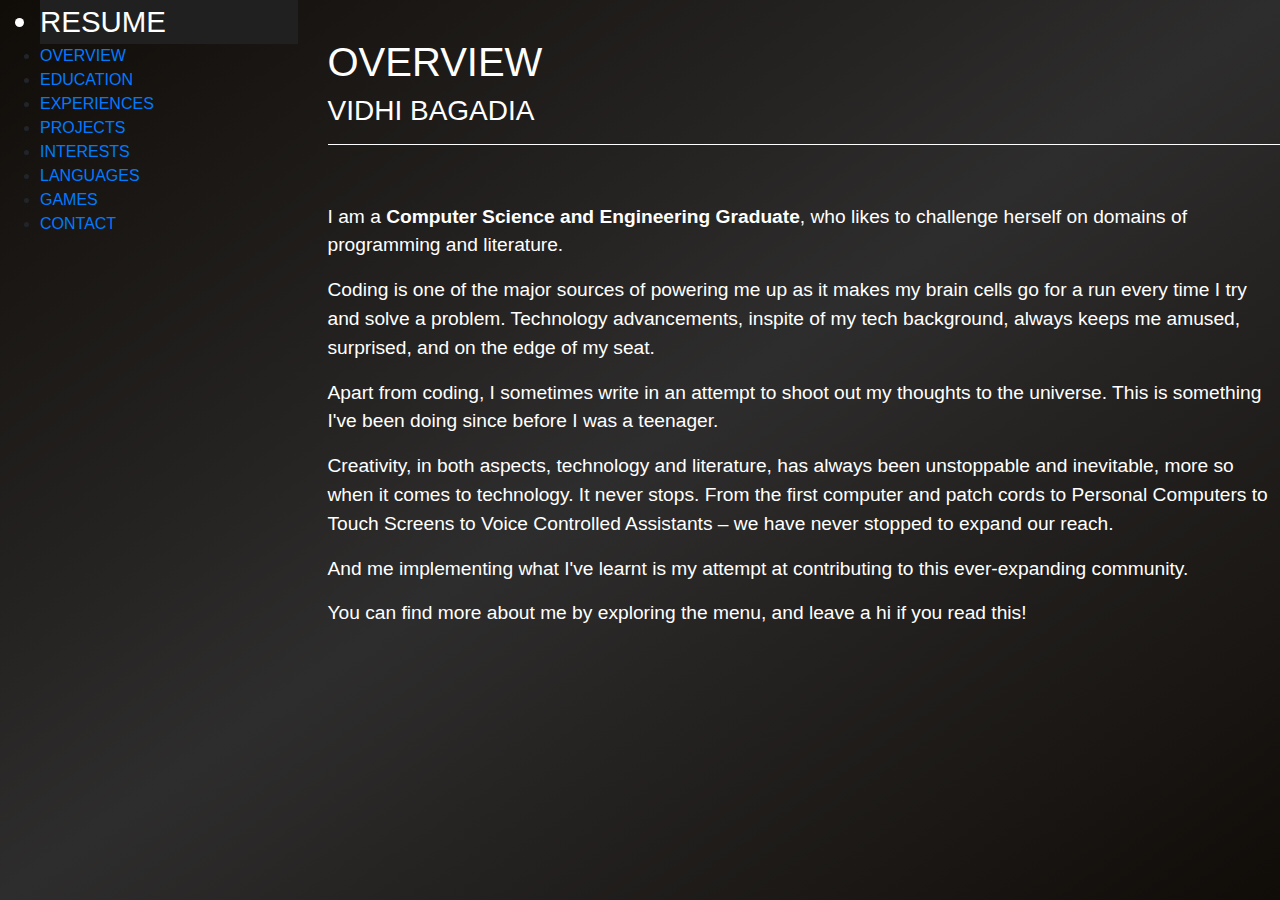
<file: index.html>
<!DOCTYPE html>
<html>
<head>
<meta name="viewport" content="width=device-width, initial-scale=1">
<link rel="stylesheet" type='text/css' href='https://maxcdn.bootstrapcdn.com/bootstrap/4.0.0-beta.2/css/bootstrap.min.css'>
<link rel='stylesheet' type='text/css' href='style.css'>
<title> Vidhi Bagadia - Resume: Overview </title>

</head>

<body>
<div class="row">
<div class = "col-lg-3 col-md-6 col-md-offset-3 col-xs-3 col-xs-offset-3">
	<div id='menu'>
		<div id='menu2'>
		
		<ul>
			<li style="color: white; font-size: 2.3vw; background-color: #202020;"> RESUME </li>
			<li> <a href="index.html"> OVERVIEW </a> </li>
			<li> <a href="education.html"> EDUCATION </a> </li>
			<li> <a href="experience.html"> EXPERIENCES </a> </li>
			<li> <a href="projects.html"> PROJECTS </a> </li>
			<li> <a href="interests.html"> INTERESTS </a> </li>
			<li> <a href="languages.html"> LANGUAGES </a> </li>
			<li> <a href="games.html"> GAMES </a> </li>
			<li> <a href="contact.html"> CONTACT </a> </li>
		</ul>
		</div>
		</div>
	</div>
	<div class = "col-lg-9 col-md-12 col-xs-9">
	<div id='contentbg'>
	
		<div class='content'>
		<h1> OVERVIEW </h1>
		<h3> VIDHI BAGADIA </h3>
		<hr>
		<br /><br />
            <p>I am a <b>Computer Science and Engineering Graduate</b>, who likes to challenge herself on domains of programming and literature. </p>
            <p>Coding is one of the major sources of powering me up as it makes my brain cells go for a run every time I try and solve a problem. Technology advancements, inspite of my tech background, always keeps me amused, surprised, and on the edge of my seat.</p>
            <p>Apart from coding, I sometimes write in an attempt to shoot out my thoughts to the universe. This is something I've been doing since before I was a teenager.</p>
            <p>Creativity, in both aspects, technology and literature, has always been unstoppable and inevitable, more so when it comes to technology. It never stops. From the first computer and patch cords to Personal Computers to Touch Screens to Voice Controlled Assistants – we have never stopped to expand our reach.</p>
            <p>And me implementing what I've learnt is my attempt at contributing to this ever-expanding community.</p>
            <blockquote>You can find more about me by exploring the menu, and leave a hi if you read this!</blockquote>
		
		</div>




	</div>
	</div>
	</div>

</body>
</html>
</file>
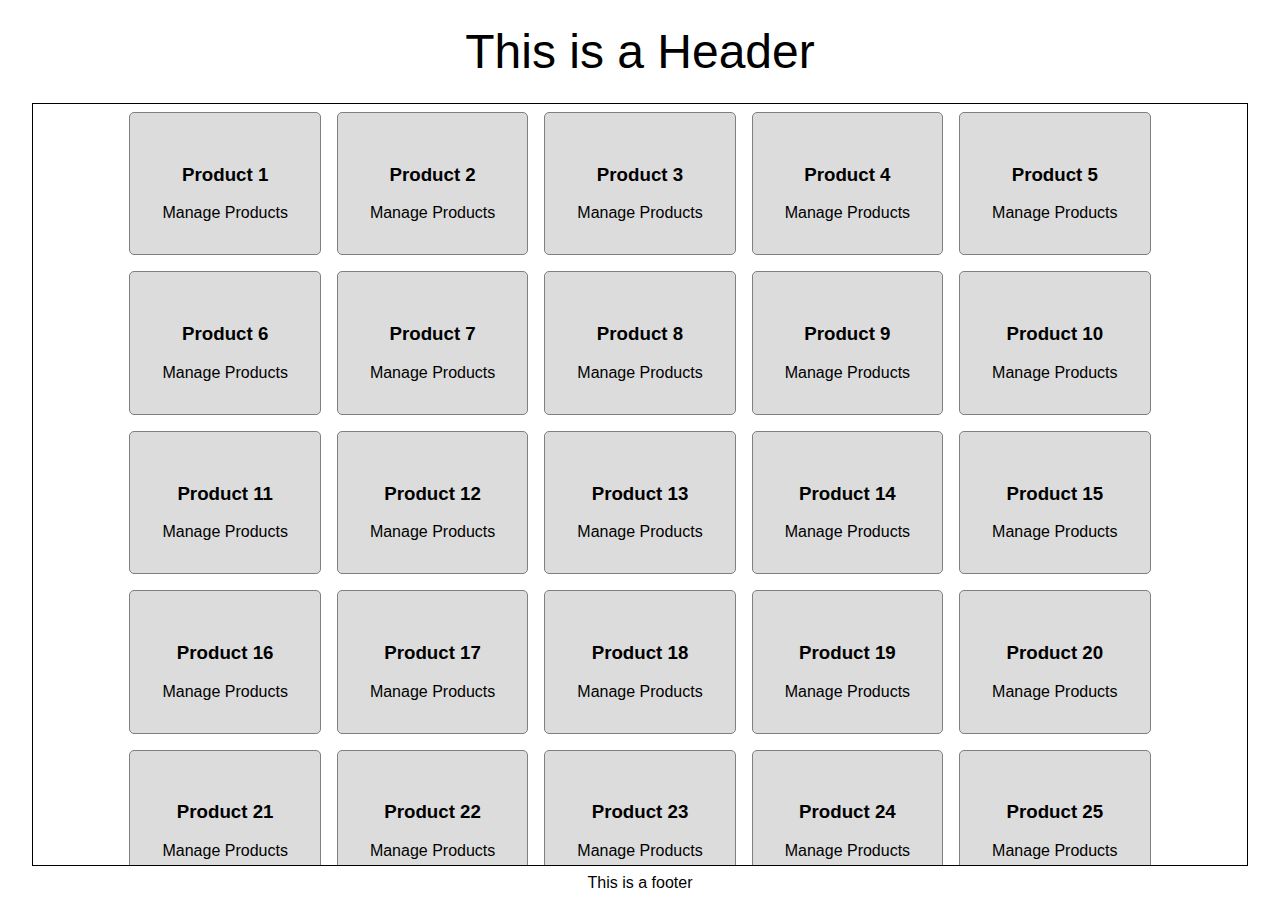
<file: a10.html>
<!DOCTYPE html>
<html>
  <head>
    <meta charset="UTF-8" />
    <meta name="viewport" content="width=device-width, initial-scale=1.0" />
    <title>Vidhi Bagadia | Kreeti Assignment</title>

    <style>
      html,
      body {
        margin: 0;
        padding: 0;
        height: 100%;
        font-family: Verdana, Geneva, Tahoma, sans-serif;
      }
      .container {
        display: flex;
        flex-direction: column;
        height: 100%;
        justify-content: center;
        align-items: center;
        margin: 0 2em;
      }

      .container-product {
        flex: 1 1 auto;
        overflow-y: auto;
        border: 1px solid black;
        display: flex;
        flex-direction: row;
        flex-wrap: wrap;
        justify-content: center;
        align-items: center;
      }

      header {
        font-size: 3em;
        padding: 0.5em;
        text-align: center;
      }

      footer {
        font-size: 1em;
        padding: 0.5em;
      }

      .container-product > div {
        background-color: gainsboro;
        border: 1px solid gray;
        border-radius: 5px;
        text-align: center;
        padding: 2em;
        margin: 0.5em;
      }
    </style>
  </head>

  <body>
    <div class="container">
      <header>This is a Header</header>
      <div class="container-product">
        <div>
          <h3>Product 1</h3>
          Manage Products
        </div>
        <div>
          <h3>Product 2</h3>
          Manage Products
        </div>
        <div>
          <h3>Product 3</h3>
          Manage Products
        </div>
        <div>
          <h3>Product 4</h3>
          Manage Products
        </div>
        <div>
          <h3>Product 5</h3>
          Manage Products
        </div>
        <div>
          <h3>Product 6</h3>
          Manage Products
        </div>
        <div>
          <h3>Product 7</h3>
          Manage Products
        </div>
        <div>
          <h3>Product 8</h3>
          Manage Products
        </div>
        <div>
          <h3>Product 9</h3>
          Manage Products
        </div>
        <div>
          <h3>Product 10</h3>
          Manage Products
        </div>
        <div>
          <h3>Product 11</h3>
          Manage Products
        </div>
        <div>
          <h3>Product 12</h3>
          Manage Products
        </div>
        <div>
          <h3>Product 13</h3>
          Manage Products
        </div>
        <div>
          <h3>Product 14</h3>
          Manage Products
        </div>
        <div>
          <h3>Product 15</h3>
          Manage Products
        </div>
        <div>
          <h3>Product 16</h3>
          Manage Products
        </div>
        <div>
          <h3>Product 17</h3>
          Manage Products
        </div>
        <div>
          <h3>Product 18</h3>
          Manage Products
        </div>
        <div>
          <h3>Product 19</h3>
          Manage Products
        </div>
        <div>
          <h3>Product 20</h3>
          Manage Products
        </div>
        <div>
          <h3>Product 21</h3>
          Manage Products
        </div>
        <div>
          <h3>Product 22</h3>
          Manage Products
        </div>
        <div>
          <h3>Product 23</h3>
          Manage Products
        </div>
        <div>
          <h3>Product 24</h3>
          Manage Products
        </div>
        <div>
          <h3>Product 25</h3>
          Manage Products
        </div>
        <div>
          <h3>Product 26</h3>
          Manage Products
        </div>
        <div>
          <h3>Product 27</h3>
          Manage Products
        </div>
        <div>
          <h3>Product 28</h3>
          Manage Products
        </div>
        <div>
          <h3>Product 29</h3>
          Manage Products
        </div>
        <div>
          <h3>Product 30</h3>
          Manage Products
        </div>
        <div>
          <h3>Product 31</h3>
          Manage Products
        </div>
        <div>
          <h3>Product 32</h3>
          Manage Products
        </div>
        <div>
          <h3>Product 33</h3>
          Manage Products
        </div>
        <div>
          <h3>Product 34</h3>
          Manage Products
        </div>
        <div>
          <h3>Product 35</h3>
          Manage Products
        </div>
        <div>
          <h3>Product 36</h3>
          Manage Products
        </div>
      </div>

      <footer>This is a footer</footer>
    </div>
  </body>
</html>
</file>
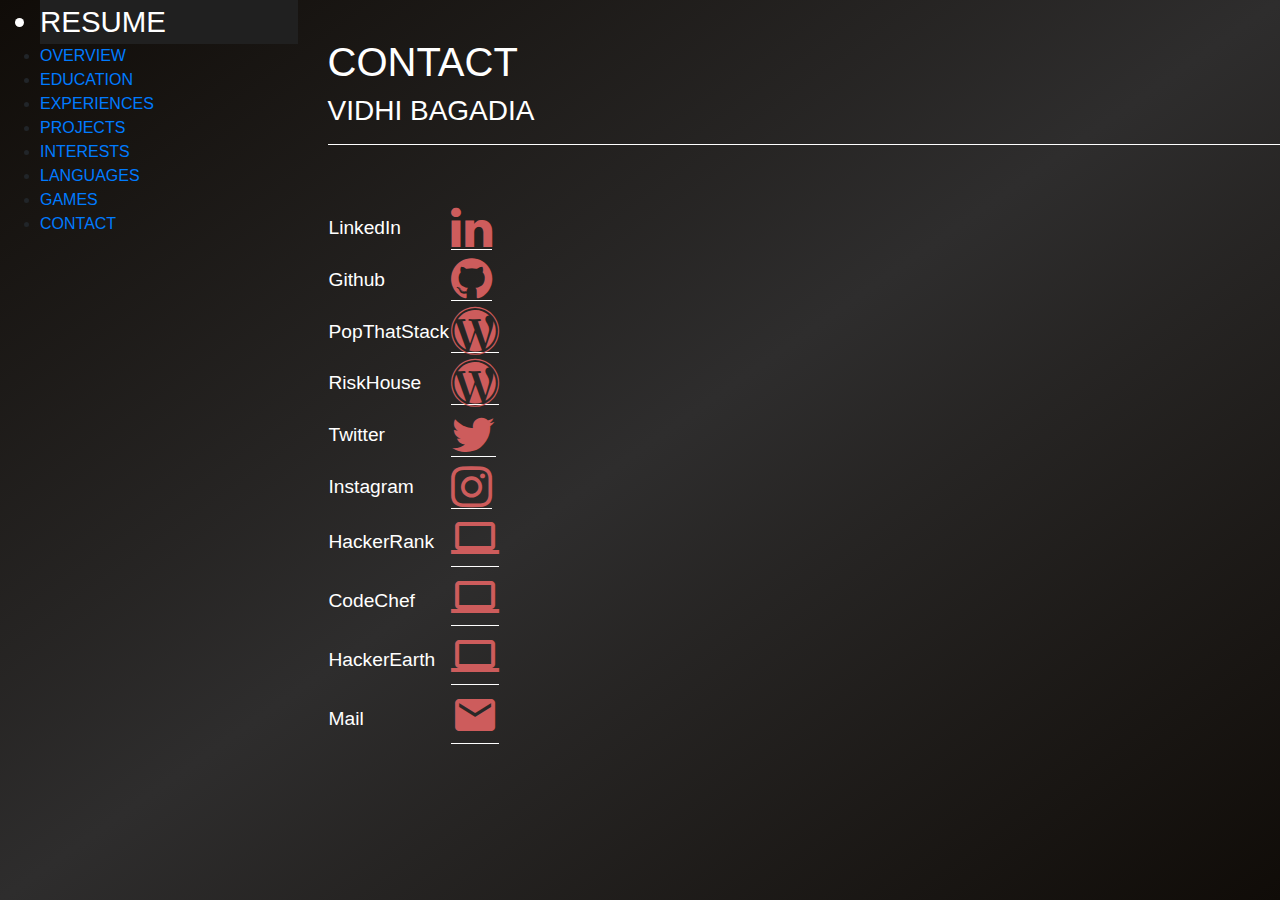
<file: contact.html>
<!DOCTYPE html>
<html>
<head>
<link rel="stylesheet" href="https://cdnjs.cloudflare.com/ajax/libs/font-awesome/4.7.0/css/font-awesome.min.css">
<link href="https://fonts.googleapis.com/icon?family=Material+Icons" rel="stylesheet">
<link rel="stylesheet" type='text/css' href='https://maxcdn.bootstrapcdn.com/bootstrap/4.0.0-beta.2/css/bootstrap.min.css'>
<link rel='stylesheet' type='text/css' href='style.css'>
<title> Vidhi Bagadia - Resume: Contact </title>

</head>

<body>
<div class="row">
<div class = "col-lg-3 col-md-3 col-xs-3">
	<div id='menu'>
		<div id='menu2'>
		
		<ul>
			<li style="color: white; font-size: 2.3vw; background-color: #202020;"> RESUME </li>
			<li> <a href="index.html"> OVERVIEW </a> </li>
			<li> <a href="education.html"> EDUCATION </a> </li>
			<li> <a href="experience.html"> EXPERIENCES </a> </li>
			<li> <a href="projects.html"> PROJECTS </a> </li>
			<li> <a href="interests.html"> INTERESTS </a> </li>
			<li> <a href="languages.html"> LANGUAGES </a> </li>
			<li> <a href="games.html"> GAMES </a> </li>
			<li> <a href="contact.html"> CONTACT </a> </li>
		</ul>
		</div>
		</div>
	</div>
	<div class = "col-lg-9 col-md-9 col-xs-9">
	<div id='contentbg'>
	
		<div class='content'>
		<h1> CONTACT </h1>
		<h3> VIDHI BAGADIA </h3>
		<hr>
		<br /><br />
            <table>
            <tr>
               <td>LinkedIn</td>
                <td><a href="https://www.linkedin.com/in/vidhi-bagadia/"> <i class="fa fa-linkedin" style="font-size:48px;color:#CD5C5C"></i> </a></td>
            </tr>
                <tr>
               <td>Github</td>
                <td><a href="https://www.github.com/bye-nary"> <i class="fa fa-github" style="font-size:48px;color:#CD5C5C"></i> </a></td>
            </tr>
                <tr>
               <td>PopThatStack</td>
                <td><a href="https://www.popthatstack.wordpress.com"> <i class="fa fa-wordpress" style="font-size:48px;color:#CD5C5C"></i></a></td>
            </tr>
                <tr>
               <td>RiskHouse</td>
                <td><a href="https://www.riskhouse.wordpress.com"> <i class="fa fa-wordpress" style="font-size:48px;color:#CD5C5C"></i></a></td>
            </tr>
              <tr>
               <td>Twitter</td>
                  <td><a href="https://www.twitter.com/veedhee_"><i class="fa fa-twitter" style="font-size:48px;color:#CD5C5C"></i></a></td>
            </tr>
                <tr>
               <td>Instagram</td>
                    <td><a href="https://www.instagram.com/veedhee_"><i class="fa fa-instagram" style="font-size:48px;color:#CD5C5C"></i></a></td>
            </tr>
                <tr>
               <td>HackerRank</td>
                    <td><a href="https://www.hackerrank.com/vidhi_"><i class="material-icons" style="font-size:48px;color:#CD5C5C">computer</i>
</a></td>
            </tr>
                <tr>
               <td>CodeChef</td>
                <td><a href="https://www.codechef.com/users/vidhi_"><i class="material-icons" style="font-size:48px;color:#CD5C5C">computer</i>
</a></td>
            </tr>
                <tr>
               <td>HackerEarth</td>
                <td><a href="https://www.hackerearth.com/@vidbagadia"><i class="material-icons" style="font-size:48px;color:#CD5C5C">computer</i>
</a></td>
            </tr>
                <tr>
               <td>Mail</td>
                <td><a href="mailto:vidbagadia@gmail.com"><i class="material-icons" style="font-size:48px;color:#CD5C5C">mail</i>
</a></td>
            </tr>

                
            </table>
        
        
		
            
        <br />
		
		</div>




	</div>
	</div>
	</div>

</body>
</html>
</file>
<file: style.css>
html, body{
    margin: 0;
    padding: 0;
    min-height: 100vh;
    background: linear-gradient(to bottom right, #100c08, #2e2d2d, #100c08) no-repeat;
}

.container{
    padding-top: 2em;
}

.name{
    font-size: 4em;
    color: white;
    text-transform: uppercase;
    line-height: 1;
    letter-spacing: 1.5;
    word-spacing: 2;
    font-family: 'Acme', sans-serif;
}

.desc{
    font-size: 1.5em;
    color: rgb(197, 196, 196);
    text-transform: lowercase;
    line-height: 1;
    letter-spacing: 1.5;
    word-spacing: 2;
    font-family: 'Amatic SC', cursive;
    letter-spacing: 0.21em;
}

.nav{
    margin-top: 2em;

}

.content a{
    color: white;
    border-bottom: 1px solid white;
    text-decoration: none;
    font-family: 'Khand', sans-serif;
}

.content a:hover{
    color: wheat;
    border-bottom: 1px solid wheat;
    text-decoration: none;
}

.nav a{
    color: white;
    font-family: 'Khand', sans-serif;
    border-bottom: 1px solid white;
    text-decoration: none;
    letter-spacing: 0.2em;
    font-size: 1.1rem;
}

.nav a:hover{
    color: wheat;
    text-decoration: none;
    border-color: wheat;
}

.content{
    color: white;
    margin-top: 2em;
    font-family: 'News Cycle', sans-serif;
    font-size: 1.2rem;
}

details{
    margin-top: 1.5em;
}

details:nth-last-child(1){
    margin-bottom: 7em;
}

details summary{
    cursor: pointer;
    position: relative;
    list-style: none;
}

details summary::-webkit-details-marker{
    display: none;
}

details summary:before{
    content: "[ + ]";
    color: white;
    display: block;
    float: left;
    margin-right: 10px;
}

details[open] summary:before{
    content: "[ – ]";
}

details summary:hover, details summary:hover::before{
    color: wheat;
}

details > div{
    width: 80%;
    margin: auto;
    text-align: justify;
}

footer{
    margin: 0;
    color: white;
    text-align: right;
}

hr{
    height: 1px;
    color: white;
    background-color: white;
    border: none;
    margin-bottom: 0 !important;
}

details summary:focus{
    outline: 0;
}

@media screen and (max-width: 480px){
    .name{
        text-align: center;
        font-size: 3em;
    }

    .desc{
        text-align: center;
    }
    
    details:nth-last-child(1){
    margin-bottom: 2em;
}
}
</file>
